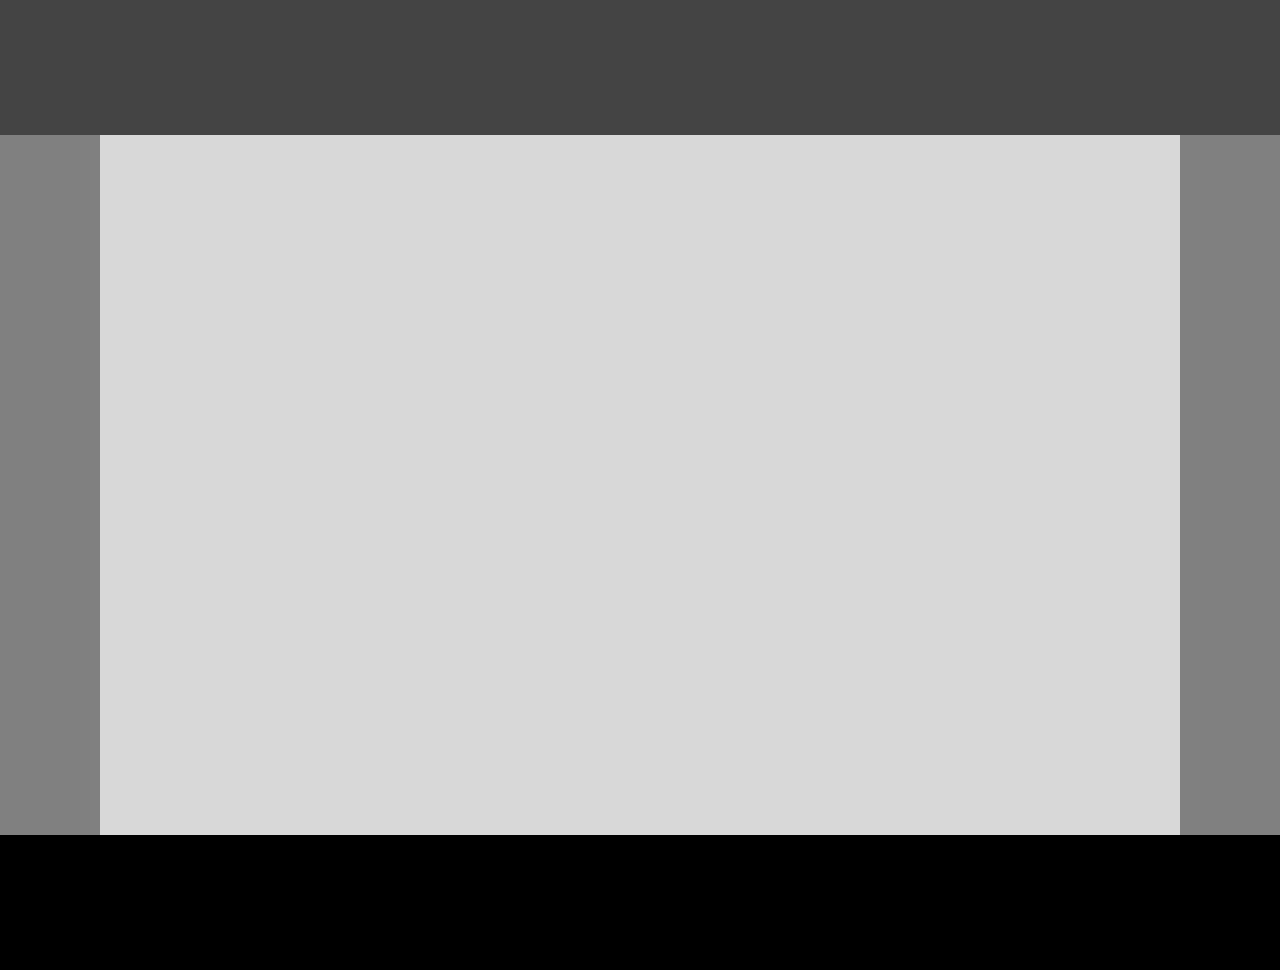
<file: drill-1/index.html>
<!DOCTYPE html>
<html lang="en">
<head>
    <meta charset="UTF-8">
    <meta http-equiv="X-UA-Compatible" content="IE=edge">
    <meta name="viewport" content="width=device-width, initial-scale=1.0">
    <title>Document</title>
    <link rel="stylesheet" href="index.css">

</head>
<body>
      <header></header> 
      <div class="rightsidebar"></div> 
      <div class="leftsidebar"></div> 
      
      <footer></footer>
   
    
    
</body>
</html>
</file>
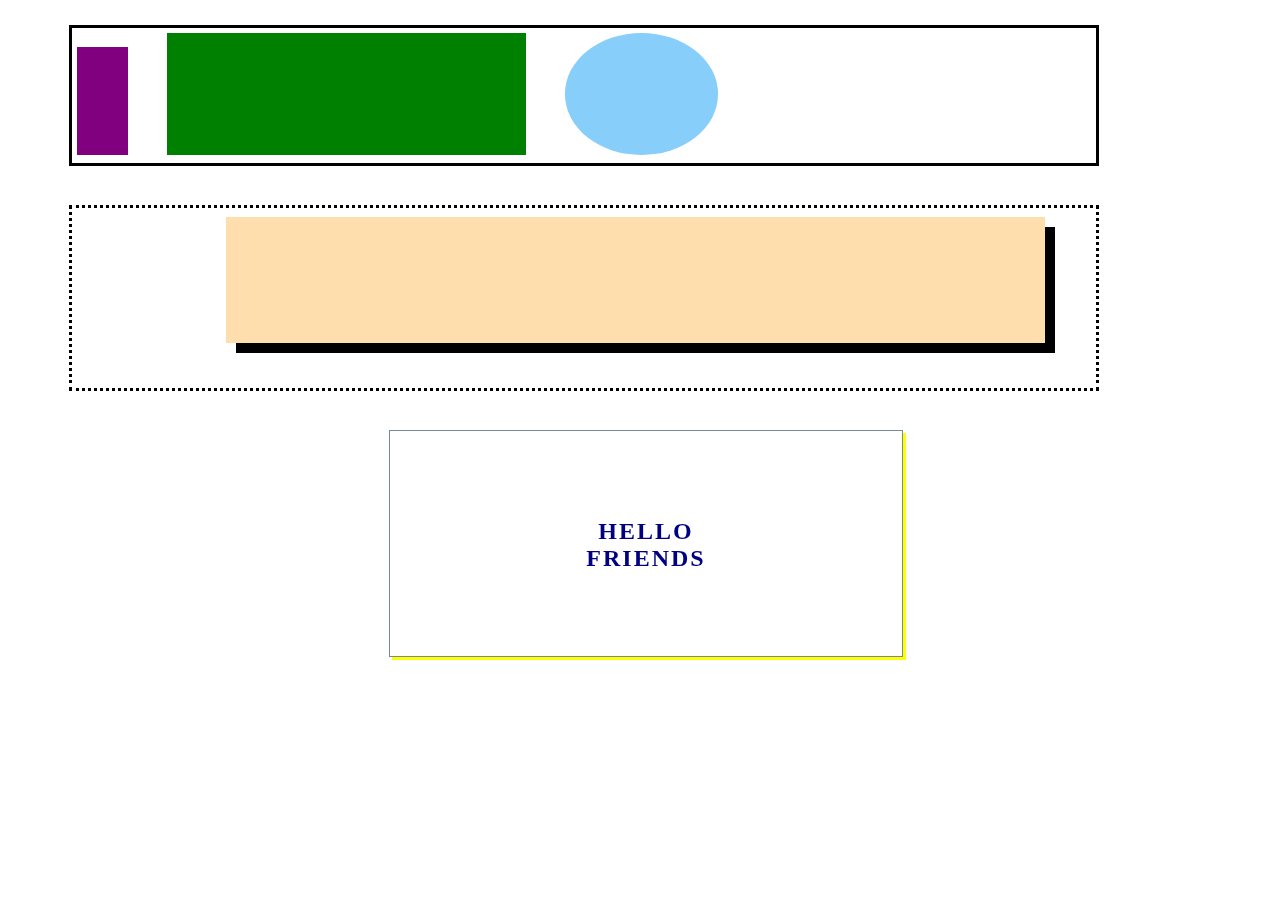
<file: drill-2/index.html>
<!DOCTYPE html>
<html lang="en">
<head>
    <meta charset="UTF-8">
    <meta http-equiv="X-UA-Compatible" content="IE=edge">
    <meta name="viewport" content="width=1, initial-scale=1.0">
    <title>Document</title>
    <link rel="stylesheet" href="index.css">
</head>
<body>
    <div class="first">
       <span class="purple"></span>
       <span class="green"></span>
       <span class="blue"></span>
    </div>
    
    <div class="second">
        <span class="cream"></span>
    </div>

    <div class="third">
        <span class="text">
            <h2>HELLO<br>
            FRIENDS</h2>
        </span>
    </div>
</body>
</html>
</file>
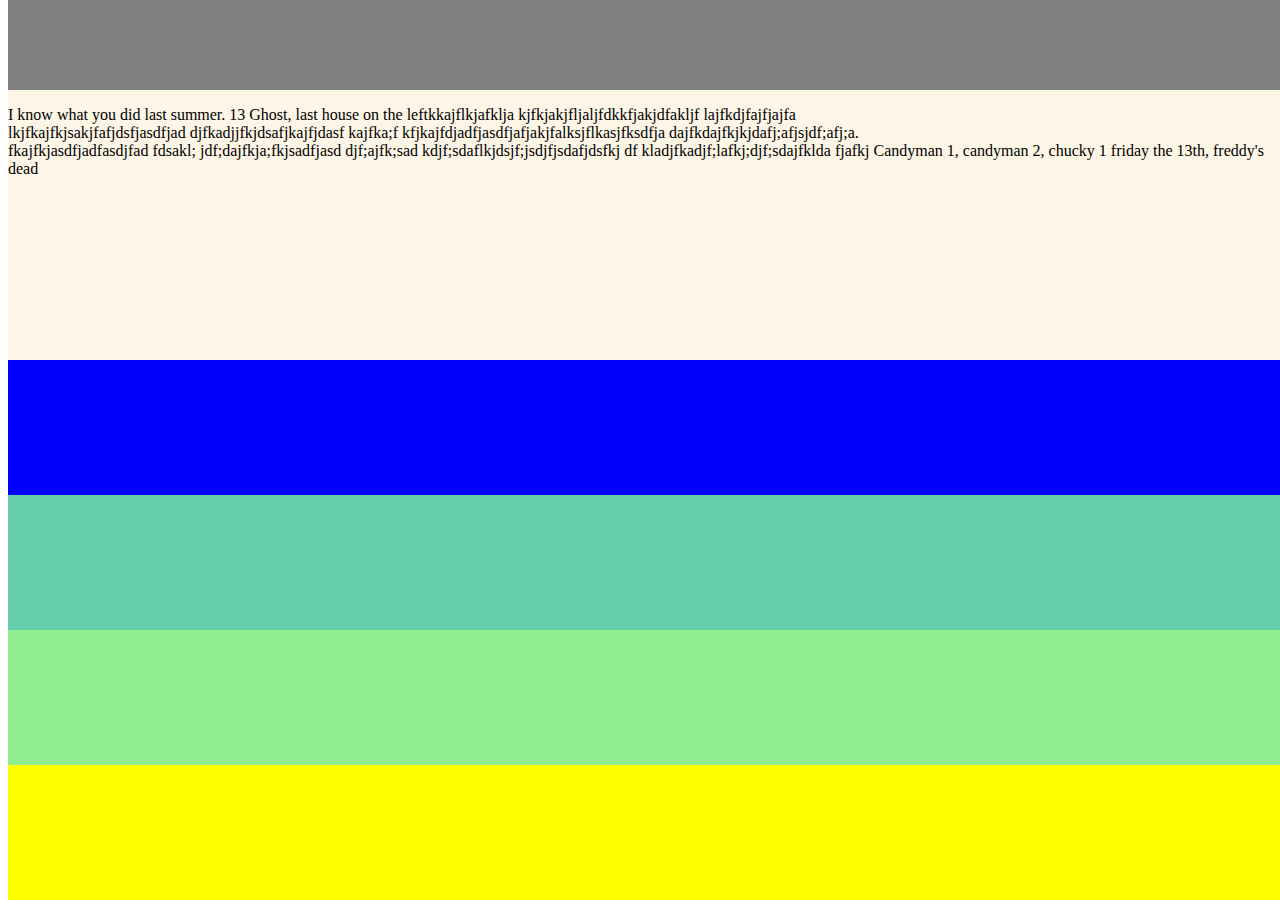
<file: drill-3/index.html>
<!-- be sure to look at the example gif as well -->
<!DOCTYPE html>
<html lang="en">
<head>
    <meta charset="UTF-8">
    <meta http-equiv="X-UA-Compatible" content="IE=edge">
    <meta name="viewport" content="width=1, initial-scale=1.0">
    <title>Document</title>
    <link rel="stylesheet" href="index.css">
</head>
<body>
    <div class="top">
        <span class="bluebox"></span>
    </div>

    <div class="paragraph">
        <p>I know what you did last summer. 13 Ghost, last house on the leftkkajflkjafklja 
            kjfkjakjfljaljfdkkfjakjdfakljf
            lajfkdjfajfjajfa <br>lkjfkajfkjsakjfafjdsfjasdfjad djfkadjjfkjdsafjkajfjdasf kajfka;f
            kfjkajfdjadfjasdfjafjakjfalksjflkasjfksdfja
            dajfkdajfkjkjdafj;afjsjdf;afj;a.<br>fkajfkjasdfjadfasdjfad fdsakl; jdf;dajfkja;fkjsadfjasd 
            djf;ajfk;sad
            kdjf;sdaflkjdsjf;jsdjfjsdafjdsfkj df kladjfkadjf;lafkj;djf;sdajfklda fjafkj
            Candyman 1, candyman 2, chucky 1 friday the 13th, freddy's dead</p>
    </div>
    <div class="blue"></div>
    <div class="green"></div>
    <div class="lightgreen"></div>
    <div class="yellow"></div>
    
</body>
</html>
</file>
<file: drill-1/index.css>
body {
    margin: 0;
    background-color: #d8d8d8;
    width: 100%;
    height: 100vh;
}

header{
    width: 100%;
    height: 15vh;
    background-color: #444444;
}
.rightsidebar{
    background-color: gray;
    height: 700px;
    width: 100px;
    float: right;
}
.leftsidebar{
    background-color: gray;
    height: 700px;
    width: 100px; 
}

footer {

    background-color:black;
    width: 100%;
    height: 15vh;
    margin: 0 auto;
}
</file>
<file: drill-2/index.css>
.first {
    border-color: black;
    width: 80%;
    height: 15%;
    background-color: transparent;
    border-style: solid;
    margin: 25px 10px 10px 5px;
    position: fixed;
    top:0;
    left: 5%;
}

.purple {
    height: 80%;
    width: 5%;
    background-color: purple;
    display: inline-block;
    margin: 5px 25px 25px 5px

}

.green {
    height: 90%;
    width: 35%;
    background-color: green;
    display: inline-block;
    margin: 5px 25px 25px 10px;
}

.blue {
    height: 90%;
    width: 15%;
    background-color:lightskyblue;
    border-radius: 100%;
    display: inline-block;
    margin: 5px 25px 25px 10px;
}

.second{
    border-color: black;
    width: 80%;
    height: 20%;
    background-color: transparent;
    border-style: dotted;
    margin: 25px 10px 10px 5px;
    position: fixed;
    top:20%;
    left: 5%;
    position: fixed;
    
}

.cream{
    width: 80%;
    height: 70%;
    background-color:navajowhite;
    display: inline-block;
    box-shadow: 10px 10px black;
    position:relative;
    top: 5%;
    left: 15%;
}

.third{
    position: fixed;
    top: 45%;
    left: 30%;
    width: 40%;
    height: 25%;
    background-color: transparent;
    border-style: solid;
    border-width: 1px;
    border-color: lightslategrey;
    box-shadow: 3px 3px yellow;
    margin: 25px 10px 10px 5px;
}

.text{
    color: navy;
    text-align: center;
    position:relative;
    top: 30%;
    letter-spacing: 2px;

}
</file>
<file: drill-3/index.css>
.top {
    height: 10%;
    width: 100%;
    background-color: grey;
    position: fixed;
    top: 0%;
}

.paragraph{
    background-color: oldlace;
    height: 30%;
    width: 100%;
    position: fixed;
    top: 10%;
}

.blue {
    height: 15%;
    width: 100%;
    position: fixed;
    top: 40%;
    background-color: blue;
}

.green {
    height: 15%;
    width: 100%;
    position: fixed;
    top: 55%;
    background-color: mediumaquamarine;

}

.lightgreen{

    height: 15%;
    width: 100%;
    position: fixed;
    top: 70%;
    background-color: lightgreen;
}

.yellow {
    height: 15%;
    width: 100%;
    position: fixed;
    top: 85%;
    background-color:yellow;
}

.bluebox{
    position: relative;
    top: 25%;
    left: 3%;
    color: blue;
    width: 20%;
    height: 20%;
    display: inline-block;
}
</file>
